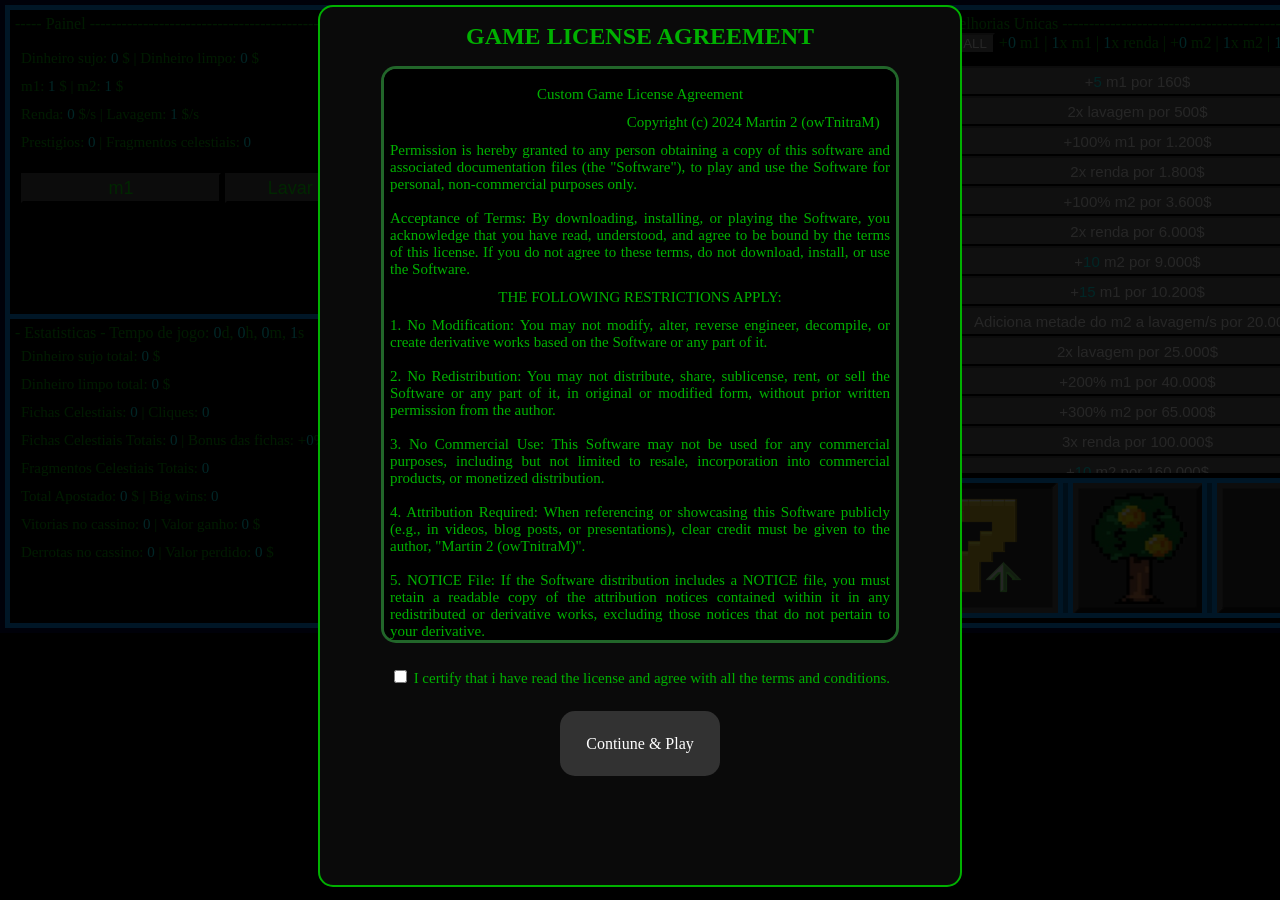
<file: index.html>
<!DOCTYPE html>
<html lang="en">

<head>
    <meta charset="UTF-8">
    <meta name="viewport" content="width=device-width, initial-scale=1.0">
    <title>Cassino Incremental</title>
    <link rel="stylesheet" href="style.css">
</head>

<body>
    <div id="license">
        <div id="license-info">
            <h1>GAME LICENSE AGREEMENT</h1>
            <div id="license-text">
                <p>
                <p>Custom Game License Agreement</p>

                <p style="text-align: right; padding-right: 3%;">Copyright (c) 2024 Martin 2 (owTnitraM)</p>

                <p style="text-align: justify;">Permission is hereby granted to any person obtaining a copy of this
                    software and associated
                    documentation files (the "Software"), to play and use the Software for personal, non-commercial
                    purposes only. <br> <br>

                    Acceptance of Terms: By downloading, installing, or playing the Software, you acknowledge that you
                    have read, understood, and agree to be bound by the terms of this license. If you do not agree to
                    these terms, do not download, install, or use the Software.</p>

                <p>THE FOLLOWING RESTRICTIONS APPLY:</p>

                <p style=" text-align: justify;">1. No Modification: You may not modify, alter, reverse engineer,
                    decompile, or create derivative
                    works based on the Software or any part of it.
                    <br><br>
                    2. No Redistribution: You may not distribute, share, sublicense, rent, or sell the Software or any
                    part of it, in original or modified form, without prior written permission from the author.
                    <br><br>
                    3. No Commercial Use: This Software may not be used for any commercial purposes, including but not
                    limited to resale, incorporation into commercial products, or monetized distribution.
                    <br><br>
                    4. Attribution Required: When referencing or showcasing this Software publicly (e.g., in videos,
                    blog posts, or presentations), clear credit must be given to the author, "Martin 2 (owTnitraM)".
                    <br><br>
                    5. NOTICE File: If the Software distribution includes a NOTICE file, you must retain a readable copy
                    of the attribution notices contained within it in any redistributed or derivative works, excluding
                    those notices that do not pertain to your derivative.
                    <br><br>
                    6. Termination: This license is effective until terminated. It will terminate automatically without
                    notice if you breach any terms of this Agreement. Upon termination, you must cease all use of the
                    Software and destroy any copies in your possession.
                    <br><br>
                    7. License Revocation: Violation of any terms of this license may result in immediate and automatic
                    revocation of this license. Upon revocation, all rights granted to the user under this license are
                    withdrawn, and the user must immediately cease all use and delete all copies of the Software.
                    <br><br>
                    8. Patent License: The author hereby grants you a perpetual, worldwide, non-exclusive, royalty-free
                    patent license to make, use, sell, and distribute the Software solely under the terms of this
                    license, to the extent that such patent rights are held by the author and necessarily infringed by
                    your use of the Software. This license terminates automatically if you initiate patent litigation
                    claiming the Software infringes a patent.
                    <br><br>
                    9. Contributions: By submitting contributions (including code, bug fixes, or improvements) to the
                    author for inclusion in the Software, you grant the author a perpetual, worldwide, non-exclusive,
                    royalty-free, sublicensable, and transferable license to use, reproduce, modify, and distribute
                    those contributions as part of the Software.
                    <br><br>
                    10. Trademarks: This license does not grant permission to use the trade names, trademarks, service
                    marks, or product names of the author, except as required for reasonable and customary use in
                    describing the origin of the Software and reproducing the content of the NOTICE file.
                    <br><br>
                    11. License Changes: The author reserves the right to modify or update the terms of this license at
                    any time without prior notice. It is the responsibility of the user to review the license
                    periodically for any changes. Continued use of the Software after any such modifications constitutes
                    acceptance of the new terms.
                </p>

                <p>GOVERNING LAW</p>

                <p style="text-align: justify;">This license shall be governed by and construed in accordance with the
                    laws
                    of Brazil. Any disputes
                    arising under or in connection with this license shall be subject to the exclusive jurisdiction of
                    the courts located in Brazil.</p>

                <p>DISCLAIMER</p>

                <p style="text-align: justify;">THE SOFTWARE IS PROVIDED "AS IS", WITHOUT WARRANTY OF ANY KIND, EXPRESS
                    OR IMPLIED, INCLUDING BUT
                    NOT LIMITED TO THE WARRANTIES OF MERCHANTABILITY, FITNESS FOR A PARTICULAR PURPOSE, AND
                    NON-INFRINGEMENT. IN NO EVENT SHALL THE AUTHORS OR COPYRIGHT HOLDERS BE LIABLE FOR ANY CLAIM,
                    DAMAGES, OR OTHER LIABILITY ARISING FROM, OUT OF, OR IN CONNECTION WITH THE SOFTWARE OR THE USE OR
                    OTHER DEALINGS IN THE SOFTWARE.</p>
                </p>
            </div> <br>
            <p><label for="user-license-agreement-box">
                    <input type="checkbox" name="user-license-agreement" id="user-license-agreement-box">
                    I certify that i have read the license and agree with all the terms and conditions.</label>
            </p> <br>
            <button id="agreement-btn" onclick="doAgreement()">Contiune & Play</button>
        </div>
    </div>
    <div class="bg" id="bg">
        <div class="painel">
            ----- Painel ------------------------------------------------------------------
            <p>
            <p>Dinheiro sujo: <span id="dinheiroSujo"></span> $ | Dinheiro limpo: <span id="dinheiroLimpo"></span> $</p>
            <p>m1: <span id="m1"></span> $ | m2: <span id="m2"></span> $</p>
            <p>Renda: <span id="renda"></span> $/s | Lavagem: <span id="lavagem"></span> $/s</p>
            <p>Prestigios: <span id="prestigios"></span> | Fragmentos celestiais: <span
                    id="fragmentosCelestiais"></span></p>
            </p>
            <p>
                <button class="m1Button" id="m1Button" type="button" onclick="doM1()">m1</button> <button
                    class="m1Lavar" onclick="doM2()">Lavar dinheiro</button>
            </p>
            <!-- <p>
                <button onclick="devFt(1)" class="devStuff">sujo</button> <button onclick="devFt(2)"
                    class="devStuff">zerar</button>
                <button onclick="devFt(3)" class="devStuff">lavar muito</button> <button onclick="devFt(5)"
                    class="devStuff">frag</button>
                <button onclick="devFt(4)" class="devStuff">give auto</button> <button onclick="devFt(6)"
                    class="devStuff">ficha</button>
            </p> -->
        </div>
        <div class="etc">
            <div class="estatisticas" id="stats">
                - Estatisticas - <!--   -->
                Tempo de jogo: <span id="diasDeGameplay"></span>d, <span id="horasDeGameplay"></span>h, <span
                    id="minutosDeGameplay"></span>m, <span id="segundosDeGameplayDivididos"></span>s
                <p>
                    Dinheiro sujo total: <span id="dinheiroSujoTotal"></span> $
                </p>
                <p>Dinheiro limpo total: <span id="dinheiroLimpoTotal"></span> $</p>
                <p>
                    Fichas Celestiais: <span id="fichasCelestiais"></span> | Cliques: <span id="numeroDeClicks"></span>
                </p>
                <p>Fichas Celestiais Totais: <span id="fichasCelestiaisTotais"></span> | Bonus das fichas: +<span
                        id="fichaBonusDisplay"></span>%</p>
                <p>Fragmentos Celestiais Totais: <span id="fragmentosCelestiaisTotais"></span></p>
                <p>Total Apostado: <span id="totalApostado"></span> $ | Big wins: <span id="bigWins"></span></p>
                <p>Vitorias no cassino: <span id="vitoriasNoCassino"></span> | Valor ganho: <span
                        id="ganhosEmAposta"></span> $</p>
                <p>Derrotas no cassino: <span id="derrotasNoCassino"></span> | Valor perdido: <span
                        id="perdasEmApostas"></span> $</p>
                <!-- <button type="button" onclick="as(1)" class="devStuff"> as1</button>
                <button type="button" onclick="as(2)" class="devStuff"> as2</button>
                <button type="button" onclick="as(3)" class="devStuff"> as3</button>
                <button type="button" onclick="as(4)" class="devStuff"> as4</button>
                <button type="button" onclick="as(5)" class="devStuff"> as5</button>
                <button type="button" onclick="as(6)" class="devStuff"> as6</button>
                <button type="button" onclick="as(7)" class="devStuff"> as7</button> -->
            </div>
            <div class="creditos" id="credits">
                <div class="nomes">
                    <p>Made by: Martin 2, also known by owTnitraM</p>
                    <p>Some assets were made by my friends who<br>wanted to help with the project!</p>
                </div>
                <div class="agradecimento">- Obrigado por jogar! -</div>
                <p>space - m1 | enter - m2 | 1 - 7 Chave de compra</p>
                <p>a s d - barra 1 - 1 2 3 | z x c - barra 2 - 1 2 3 | + e - zoom</p>
                <p>b - buyAll | v - auto clicker</p>
                <!-- <p>f g h - r t y --- devstuff</p> -->
            </div>
            <div class="miscBtns">
                <button type="button" onclick="doMisc()" id="btnCredit"></button>
                <button type="button" onclick="doZoom('plus')" id="btnZoomPlus"></button>
                <button type="button" onclick="doZoom('minus')" id="btnZoomMinus"></button>
                <button type="button" onclick="doAutoClicker()" id="btnAutoClicker"></button>
            </div>
        </div>
        <div class="setor1">
            <div class="painelSetor1">
                <div class="upgrades" id="upgradesPrincipal">
                    --- Upgrades ------------------------------------------------------------
                    <p> Chave de compra: x<span id="buyXDisplay"></span> <button class="keyBtn"
                            onclick="mudarKey(1, 0)">x1</button>
                        <button class="keyBtn" onclick="mudarKey(5, 0)">x5</button>
                        <button class="keyBtn" onclick="mudarKey(10 ,0)">x10</button>
                        <button class="keyBtn" onclick="mudarKey(25, 0)">x25</button>
                        <button class="keyBtn" onclick="mudarKey(50, 0)">x50</button>
                        <button class="keyBtn" onclick="mudarKey(100, 0)">x100</button>
                        <button class="keyBtn" onclick="mudarKey(9999, 1)">MAX</button>
                    </p>
                    <p> - Comprar +<span id="ganhoPorM1Upg"></span> m1 por: <span id="m1UpgPrice"></span> $ <button
                            class="buyBtn" onclick="buyM1()">COMPRAR</button></p>
                    <p>(<span id="m1UpgComprados"></span>) Adquirido/s | +<span id="ganhoPorM1UpgTotal"></span> m1
                    </p>
                    <p> - Comprar +<span id="ganhoRenda1"></span> renda/s por: <span id="rendaUpg1Price"></span> $
                        <button class="buyBtn" onclick="buyRendaPorSegundoUpg1()">COMPRAR</span></button>
                    </p>
                    <p>(<span id="renda1comprados"></span>) Adquirido/s | +<span id="ganhoRenda1total"></span> Renda
                    </p>
                    <P> - Comprar +<span id="ganhoRenda2"></span> renda/s por: <span id="rendaUpg2Price"></span> $
                        <button class="buyBtn" onclick="buyRendaPorSegundoUpg2()">COMPRAR</button>
                    </p>
                    <P>(<span id="renda2comprados"></span>) Adquirido/s | +<span id="ganhoRenda2total"></span> renda
                    </p>
                    <p id="barraRand">----------------------------------------------------------------------------</p>
                    <p>- Comprar +<span id="ganhoM2"></span> m2 por: <span id="m2UpgPrice"></span> $ <button
                            type="button" class="buyBtn" onclick="buyM2()">COMPRAR</button></p>
                    <p>(<span id="m2UpgComprados"></span>) Adquirido/s | +<span id="ganhoM2Total"></span> m2</p>
                    <p>- Comprar +<span id="ganhoLavagem1"></span> lavagem/s por: <span id="lavagem1UpgPrice"></span> $
                        <button type="button" class="buyBtn" onclick="buyLavagemPorSegundoUpg1()">COMPRAR</button>
                    </p>
                    <p>(<span id="lavagem1Comprados"></span>) Adquirido/s | +<span id="ganhoLavagem1Total"></span>
                        lavagem/s</p>
                    <p>- Comprar +<span id="ganhoLavagem2"></span> lavagem/s por: <span id="lavagem2UpgPrice"></span> $
                        <button type="button" class="buyBtn" onclick="buyLavagemPorSegundoUpg2()">COMPRAR</button>
                    </p>
                    <p>(<span id="lavagem2Comprados"></span>) Adquirido/s | +<span id="ganhoLavagem2Total"></span>
                        lavagem/s</p>
                    </p>
                </div>
                <div class="cassino" id="cassino">
                    --- Cassino ---------------------------| Selecionar face apostada: ------
                    <input type="number" name="apostaCassino" id="apostaCassino">
                    <button type="button" id="currencySwitch" onclick="changeGambleCurrency()"></button>
                    <button type="button" id="allIn" onclick="spinCoin(1)">TUDO</button>
                    <button type="button" class="btnCara" onclick="aferirAposta('cara')">Cara</button><button
                        type="button" class="btnCoroa" onclick="aferirAposta('coroa')">Coroa</button>
                    <button type="button" id="btnApostar" onclick="spinCoin(0)">Apostar</button>
                    <p id="suaAposta">Sua aposta: Não aferida.</p>
                    <p id="resultadoMoeda">Moeda: Não jogada.</p>
                    <p id="resultadoAposta">Resultado: ?</p>
                    <div id="cassinoMoeda"></div>
                </div>
                <div class="placar" id="placar">
                    <p>WIP - placar</p>
                </div>
            </div>
            <div class="menuBarra1">
                <div class="btn1Barra1" id="btn1Barra1" onclick="doBarraPainel(11)"></div>
                <div class="btn2Barra1" id="btn2Barra1" onclick="doBarraPainel(21)"></div>
                <div class="btn3Barra1" id="btn3Barra1" onclick="doBarraPainel(31)"></div>
            </div>
        </div>
        <div class="setor2">
            <div class="painelSetor2">
                <div class="melhorias1time" id="melhorias1time">
                    --- Melhorias Unicas -------------------------------------------------- <button type="button"
                        class="keyBtn" onclick="buyAll1TimeUpgs()">BUY ALL</button> +<span id="hardM1Bonus"></span> m1 |
                    <span id="m1UpgMultiplier"></span>x m1 | <span id="rendaUpgMultiplier"></span>x renda | +<span
                        id="hardM2Bonus"></span> m2 | <span id="m2UpgMultiplier"></span>x m2 | <span
                        id="lavagemUpgMultiplier"></span>x lavagem</p>

                    <button class="upgBtn1T" id="buy1timeUpg1"
                        onclick="buy1timeUpg('hardM1', 5, upg1time1price, 1)">+<span id="hardM1From1Time1"></span> m1
                        por <spna id="upg1time1price"></spna>$</button>
                    <button class="upgBtn1T" id="buy1timeUpg2"
                        onclick="buy1timeUpg('lavagemUpgMultiplier', 2, upg1time2price, 2)">2x lavagem por <spna
                            id="upg1time2price"></spna>$</button>
                    <button class="upgBtn1T" id="buy1timeUpg3"
                        onclick="buy1timeUpg('m1UpgMultiplier', 1.00, upg1time3price, 3)">+100% m1 por <spna
                            id="upg1time3price"></spna>$</button>
                    <button class="upgBtn1T" id="buy1timeUpg4"
                        onclick="buy1timeUpg('rendaUpgMultiplier', 2, upg1time4price, 4)">2x renda por <spna
                            id="upg1time4price"></spna>$</button>
                    <button class="upgBtn1T" id="buy1timeUpg5"
                        onclick="buy1timeUpg('m2UpgMultiplier', 1.00, upg1time5price, 5)">+100% m2 por <spna
                            id="upg1time5price"></spna>$</button>
                    <button class="upgBtn1T" id="buy1timeUpg6"
                        onclick="buy1timeUpg('rendaUpgMultiplier', 2, upg1time6price, 6)">2x renda por <spna
                            id="upg1time6price"></spna>$</button>
                    <button class="upgBtn1T" id="buy1timeUpg7"
                        onclick="buy1timeUpg('hardM2', 10, upg1time7price, 7)">+<span id="hardM2From1Time1"></span> m2
                        por <spna id="upg1time7price"></spna>$</button>
                    <button class="upgBtn1T" id="buy1timeUpg8"
                        onclick="buy1timeUpg('hardM1', 15, upg1time8price, 8)">+<span id="hardM1From1Time2"></span> m1
                        por <spna id="upg1time8price"></spna>$</button>
                    <button class="upgBtn1T" id="buy1timeUpg9"
                        onclick="buy1timeUpg('hasM2ToLavagemUpg', null, upg1time9price, 9)">Adiciona metade do m2 a
                        lavagem/s por <spna id="upg1time9price"></spna>$</button>
                    <button class="upgBtn1T" id="buy1timeUpg10"
                        onclick="buy1timeUpg('lavagemUpgMultiplier', 2, upg1time10price, 10)">2x lavagem por <spna
                            id="upg1time10price"></spna>$</button>
                    <button class="upgBtn1T" id="buy1timeUpg11"
                        onclick="buy1timeUpg('m1UpgMultiplier', 2.00, upg1time11price, 11)">+200% m1 por <spna
                            id="upg1time11price"></spna>$</button>
                    <button class="upgBtn1T" id="buy1timeUpg12"
                        onclick="buy1timeUpg('m2UpgMultiplier', 3.00, upg1time12price, 12)">+300% m2 por <spna
                            id="upg1time12price"></spna>$</button>
                    <button class="upgBtn1T" id="buy1timeUpg13"
                        onclick="buy1timeUpg('rendaUpgMultiplier', 3, upg1time13price, 13)">3x renda por <spna
                            id="upg1time13price"></spna>$</button>
                    <button class="upgBtn1T" id="buy1timeUpg14"
                        onclick="buy1timeUpg('hardM2', 10, upg1time14price, 14)">+<span id="hardM2From1Time2"></span> m2
                        por <spna id="upg1time14price"></spna>$</button>
                    <button class="upgBtn1T" id="buy1timeUpg15"
                        onclick="buy1timeUpg('rendaToM1', null, upg1time15price, 15)">Adiciona 15% da renda/s ao m1 por
                        <spna id="upg1time15price"></spna>$
                    </button>
                    <button class="upgBtn1T" id="buy1timeUpg16"
                        onclick="buy1timeUpg('lavagemUpgMultiplier', 3, upg1time16price, 16)">3x lavagem por <spna
                            id="upg1time16price"></spna>$</button>
                    <button class="upgBtn1T" id="buy1timeUpg17"
                        onclick="buy1timeUpg('m1UpgMultiplier', 1.00, upg1time17price, 17)">+100% m1 por <spna
                            id="upg1time17price"></spna>$</button>
                    <button class="upgBtn1T" id="buy1timeUpg18"
                        onclick="buy1timeUpg('m2UpgMultiplier', 3.00, upg1time18price, 18)">+300% m2 por <spna
                            id="upg1time18price"></spna>$</button>
                </div>
                <div class="arvorePrestigio" id="arvorePrestigio">
                    --- Arvore do prestigio --- Multiplicador do prestigio:<span id="prestigeMultiplier"></span>x
                    <p><button class="prestigioBtn" onclick="prestigiar()">Prestigio</button> <span
                            id="requisitosDoPrestigio"></span> Fragmentos celestiais</p>
                    <p>
                        <button type="button" onclick="prestigeTree(1)" class="prestigeUpg1" id="prestigeUpg1">2 Fichas:
                            Vício... <br> Se
                            torna possivel apostar fragmentos no cassino, sendo mais dificil de ganhar.</button>
                        <button type="button" onclick="prestigeTree(2)" class="prestigeUpg2" id="prestigeUpg2">1 Ficha:
                            Maquinas
                            celestiais.<br>Os ganhos do cassino.
                            agora geram fragmentos celestiais.</button>
                    </p>
                    <p>
                        <button type="button" onclick="prestigeTree(3)" class="prestigeUpg3" id="prestigeUpg3">6 Fichas:
                            Auto clicker.
                            <br> Automaticamente ganha e lava dinheiro.</button>
                        <button type="button" onclick="prestigeTree(4)" class="prestigeUpg4" id="prestigeUpg4">2 Fichas:
                            Subdivisão
                            econômica.<br> Os ganhos do
                            cassino agora são em dinheiro limpo.</button>
                    </p>
                    <p>
                        <button type="button" onclick="prestigeTree(5)" class="prestigeUpg5" id="prestigeUpg5">15
                            Fichas: Ganhos
                            celestiais. <br>Cada ficha celestial obitida aumenta os ganhos em 5%</button>
                        <button type="button" onclick="prestigeTree(6)" class="prestigeUpg6" id="prestigeUpg6">7 Fichas:
                            A casa sempre
                            perde. <br> Aumenta a chance de
                            ganhar no cassino.</button>
                    </p>
                    <p><button type="button" onclick="prestigeTree(7)" class="prestigeUpg7" id="prestigeUpg7">35 Fichas.
                            <br>???</button>
                    </p>
                </div>
                <div class="conta" id="conta">
                    <p>WIP - conta</p>
                </div>
            </div>
            <div class="menuBarra2">
                <div class="btn1Barra2" id="btn1Barra2" onclick="doBarraPainel(12)"></div>
                <div class="btn2Barra2" id="btn2Barra2" onclick="doBarraPainel(22)"></div>
                <div class="btn3Barra2" id="btn3Barra2" onclick="doBarraPainel(32)"></div>
            </div>
        </div>
    </div>
    <script src="script.js"></script>
</body>

</html>
</file>
<file: style.css>
* {
	overflow: hidden;
	background-size: cover;
}

span {
	color: aqua !important;
}

/*div {
    background-color: rgb(19, 19, 19) !important;
}*/

body {
	color: rgb(0, 177, 0);
	margin: 0;
	padding: 0;
	background-color: black;
}

input[type="number"]::-webkit-outer-spin-button,
input[type="number"]::-webkit-inner-spin-button {
	-webkit-appearance: none;
	margin: 0;
}

/* Para Firefox */
input[type="number"] {
	-moz-appearance: textfield;
}

/* Para o caso do IE (caso ainda seja necessário) */
input[type="number"]::-ms-clear {
	display: none;
}

p {
	padding: 5px;
	margin: 1px;
	font-size: 15px;
}

#license {
	position: absolute;
	text-align: center;
	z-index: 10;
	background-color: rgba(0, 0, 0, 0.85);
	width: 100%;
	height: 100%;
}

#license-info {
	position: relative;
	width: 50%;
	height: 97.5%;
	background-color: rgb(10, 10, 10);
	margin: 0.4% auto;
	border-radius: 15px;
	border-style: solid;
	border-width: 2px;
}

#license-info > h1 {
	font-size: 150%;
	position: relative;
	display: block;
}

#license-text {
	background-color: black;
	width: 80%;
	margin: 0 auto;
	overflow: scroll !important;
	height: 65%;
	border-style: solid;
	border-color: rgba(85, 255, 105, 0.4);
	border-radius: 15px;
}

#agreement-btn {
	all: unset;
	color: white;
	background-color: rgb(50, 50, 50);
	border-radius: 15px;
	width: 25%;
	height: 7.5%;
	user-select: none;
}

#agreement-btn:hover {
	background-color: rgb(40, 40, 40);
}

#agreement-btn:active {
	background-color: rgb(82, 82, 82);
}

label {
	user-select: none;
}

.keyBtn {
	background-color: rgb(105, 105, 105);
	color: rgb(255, 255, 255);
}

.m1Button {
	background-color: rgb(78, 78, 78);
	color: rgb(0, 255, 0);
	width: 200px;
	height: 30px;
	font-size: 18px;
}

.m1Lavar {
	background-color: rgb(78, 78, 78);
	color: rgb(0, 255, 0);
	width: 200px;
	height: 30px;
	font-size: 18px;
}

.buyBtn {
	background-color: rgb(105, 105, 105);
	color: rgb(0, 255, 0);
}

.upgBtn1T {
	background-color: rgb(105, 105, 105);
	color: rgb(255, 255, 255);
	width: 425px;
	height: 30px;
	font-size: 15px;
}

.prestigioBtn {
	background-color: rgb(78, 78, 78);
	color: rgb(0, 255, 0);
	width: 150px;
	height: 30px;
	font-size: 18px;
}

.bg {
	position: absolute;
	width: 1364px;
	height: 633px;
	left: 0px;
	top: 0px;
	background-image: url(assets/bg-test-2.png);
	/* transform: scale(1.405) translate(14.5%, 14.5%); */ /* zoom 1 */
	/* transform: scale(1.1247) translate(5.6%, 5.7%); */ /* zoom 2 */
	/* DEIXAR EM COMENTARIO NA RELEASE 7 */
}

.painel {
	position: absolute;
	/*background-color: rgb(49, 49, 49);*/
	margin: 10px;
	padding: 5px;
	width: 435px;
	height: 294px;
	z-index: 1;
}

.etc {
	position: absolute;
	/* background-color: rgb(78, 31, 31); */
	margin: 10px;
	padding: 5px;
	width: 435px;
	height: 294px;
	top: 309px;
	z-index: 2;
}

.creditos {
	display: none;
}

.agradecimento {
	font-size: 40px;
	color: rgb(0, 255, 0);
}

#cassinoMoeda {
	background-image: url(assets/coin/cassino-moeda-girando.gif);
	background-size: cover;
	position: absolute;
	width: 250px;
	height: 250px;
	left: 85px;
	top: 105px;
}

#btnCredit {
	background-color: rgb(78, 78, 78);
	color: rgb(0, 255, 0);
	width: 50px;
	height: 50px;
	font-size: 16px;
	bottom: 5px;
	position: absolute;
	top: 5px;
	right: 5px;
	background-image: url(assets/misc/misc-trade.png);
	border-style: none;
}

#btnZoomPlus {
	background-color: rgb(78, 78, 78);
	position: absolute;
	border-style: none;
	width: 50px;
	height: 50px;
	top: 60px;
	right: 5px;
	background-image: url(assets/misc/zoom-plus.png);
}

#btnZoomMinus {
	background-color: rgb(78, 78, 78);
	position: absolute;
	border-style: none;
	width: 50px;
	height: 50px;
	top: 115px;
	right: 5px;
	background-image: url(assets/misc/zoom-minus.png);
}

#btnAutoClicker {
	background-color: rgb(78, 78, 78);
	position: absolute;
	border-style: none;
	width: 50px;
	height: 50px;
	top: 170px;
	right: 5px;
	background-image: url(assets/misc/auto-clicker-off.png);
	background-size: cover;
}

#barraRand {
	margin: 0px;
	padding: 0px;
}

#currencySwitch {
	position: absolute;
	width: 50px;
	height: 50px;
	left: 220px;
	bottom: 0px;
	background-color: rgb(51, 51, 51);
	background-size: cover;
	border-color: rgb(97, 97, 97);
	background-image: url(assets/misc/fragment-to-dinheiro-switch-grana.png);
}

#apostaCassino {
	position: absolute;
	background-color: rgb(153, 152, 152);
	color: rgb(0, 0, 0);
	border-color: black;
	width: 205px;
	height: 45px;
	font-size: 30px;
	bottom: 0px;
	left: 5px;
}

#btnApostar {
	position: absolute;
	background-color: rgb(0, 172, 0);
	border-color: rgb(21, 255, 0);
	bottom: 0px;
	right: 85px;
	height: 50px;
	width: 75px;
	font-size: 20px;
}

#allIn {
	position: absolute;
	background-color: rgb(230, 226, 0);
	border-color: rgb(229, 255, 0);
	right: 5px;
	bottom: 0px;
	height: 50px;
	width: 75px;
	font-size: 20px;
	border-radius: 0%;
}

#suaAposta {
	position: absolute;
	top: 20px;
	left: 5px;
}

#resultadoMoeda {
	position: absolute;
	top: 40px;
	left: 5px;
}

#resultadoAposta {
	position: absolute;
	top: 60px;
	left: 5px;
}

.btnCoroa {
	position: absolute;
	width: 100px;
	height: 50px;
	right: 5px;
	top: 25px;
	background-image: url(assets/coin/cassino-coin-crown.png);
	background-size: 50%;
	background-repeat: no-repeat;
	background-color: rgb(88, 88, 88);
	color: yellow;
	text-align: right;
	font-size: 18px;
	border-color: rgb(93, 93, 93);
}

.btnCara {
	position: absolute;
	width: 100px;
	height: 50px;
	right: 110px;
	top: 25px;
	background-image: url(assets/coin/cassino-coin-tails.png);
	background-size: 50%;
	background-repeat: no-repeat;
	background-color: rgb(88, 88, 88);
	color: yellow;
	text-align: right;
	font-size: 18px;
	border-color: rgb(93, 93, 93);
}

.devStuff {
	background-color: rgb(0, 230, 0);
	border-color: rgb(123, 206, 0);
}

.prestigeUpg1 {
	position: absolute;
	width: 210px;
	height: 90px;
	top: 70px;
	left: 5px;
	background-image: url(assets/prestige-btn/prestige-btn-1png.png);
	background-size: cover;
	background-color: rgb(120, 120, 120);
}

.prestigeUpg2 {
	position: absolute;
	width: 210px;
	height: 90px;
	top: 70px;
	right: 5px;
	background-image: url(assets/prestige-btn/prestige-btn-1png.png);
	background-size: cover;
	background-color: rgb(120, 120, 120);
}

.prestigeUpg3 {
	position: absolute;
	width: 210px;
	height: 90px;
	top: 165px;
	left: 5px;
	background-size: cover;
	background-color: rgb(120, 120, 120);
}

.prestigeUpg4 {
	position: absolute;
	width: 210px;
	height: 90px;
	top: 165px;
	right: 5px;
	background-size: cover;
	background-color: rgb(120, 120, 120);
}

.prestigeUpg5 {
	position: absolute;
	width: 210px;
	height: 90px;
	top: 260px;
	left: 5px;
	background-size: cover;
	background-color: rgb(120, 120, 120);
}

.prestigeUpg6 {
	position: absolute;
	width: 210px;
	height: 90px;
	top: 260px;
	right: 5px;
	background-size: cover;
	background-color: rgb(120, 120, 120);
}

.prestigeUpg7 {
	position: absolute;
	width: 425px;
	height: 100px;
	top: 355px;
	left: 5px;
	background-size: cover;
	background-color: rgb(120, 120, 120);
}

.menuBarra1 {
	position: absolute;
	/*background-color: rgba(0, 255, 255, 0.336);*/
	height: 160px;
	width: 435px;
	top: 460px;
	left: 0px;
}

.btn1Barra1 {
	position: absolute;
	width: 128px;
	height: 130px;
	left: 10px;
	top: 13px;
	background-image: url(assets/bar-1/128px-icone1-barra1-on.png);
}

.btn2Barra1 {
	position: absolute;
	width: 129px;
	height: 130px;
	left: 153px;
	top: 13px;
	background-image: url(assets/bar-1/129px-icone2-barra1-off.png);
}

.btn3Barra1 {
	position: absolute;
	width: 128px;
	height: 130px;
	left: 297px;
	top: 13px;
	background-image: url(assets/bar-1/128px-icone3-barra1-off.png);
}

.menuBarra2 {
	position: absolute;
	height: 160px;
	width: 435px;
	top: 460px;
	left: 0px;
	z-index: 2;
}

.btn1Barra2 {
	position: absolute;
	width: 128px;
	height: 130px;
	left: 10px;
	top: 13px;
	background-image: url(assets/bar-2/128px-icone1-barra2-on.png);
}

.btn2Barra2 {
	position: absolute;
	width: 129px;
	height: 130px;
	left: 153px;
	top: 13px;
	background-image: url(assets/bar-2/129px-icone2-barra2-off.png);
}

.btn3Barra2 {
	position: absolute;
	width: 128px;
	height: 130px;
	left: 297px;
	top: 13px;
	background-image: url(assets/bar-2/128px-icone3-barra2-off.png);
}

.setor1 {
	position: absolute;
	height: 603px;
	width: 425px;
	left: 470px;
	top: 10px;
	padding: 5px;
	z-index: 2;
	/*background-image: url(assets/Setor-1-bg.png);*/
}

.upgrades {
	position: absolute;
	height: 453px;
	width: 425px;
	left: 0px;
	top: 0px;
	padding: 5px;
	z-index: 2;
	overflow-x: hidden;
	overflow-y: scroll;
}

.cassino {
	position: absolute;
	height: 453px;
	width: 425px;
	left: 0px;
	top: 0px;
	padding: 5px;
	z-index: 2;
	/*background-color: rgba(0, 255, 255, 0.301);*/
	display: none;
}

.placar {
	position: absolute;
	height: 453px;
	width: 425px;
	left: 0px;
	top: 0px;
	padding: 5px;
	z-index: 2;
	/*background-color: rgba(255, 0, 200, 0.301);*/
	display: none;
}

.setor2 {
	position: absolute;
	height: 603px;
	width: 425px;
	left: 920px;
	top: 10px;
	/*background-color: rgb(39, 16, 0);*/
	padding: 5px;
	z-index: 1;
	/*background-image: url(assets/Setor-2-bg.png);*/
}

.melhorias1time {
	position: absolute;
	height: 453px;
	width: 424px;
	left: 0px;
	top: 0px;
	padding: 5px;
	z-index: 1;
	overflow: scroll !important;
}

.arvorePrestigio {
	position: absolute;
	height: 453px;
	width: 424px;
	left: 0px;
	top: 0px;
	padding: 5px;
	z-index: 1;
	/*background-color: rgba(0, 255, 255, 0.192);*/
	display: none;
}

.conta {
	position: absolute;
	height: 453px;
	width: 424px;
	left: 0px;
	top: 0px;
	padding: 5px;
	z-index: 1;
	/*background-color: rgba(9, 255, 0, 0.192);*/
	display: none;
}

mostrar {
	display: inline;
}

hide {
	display: none;
}
</file>
